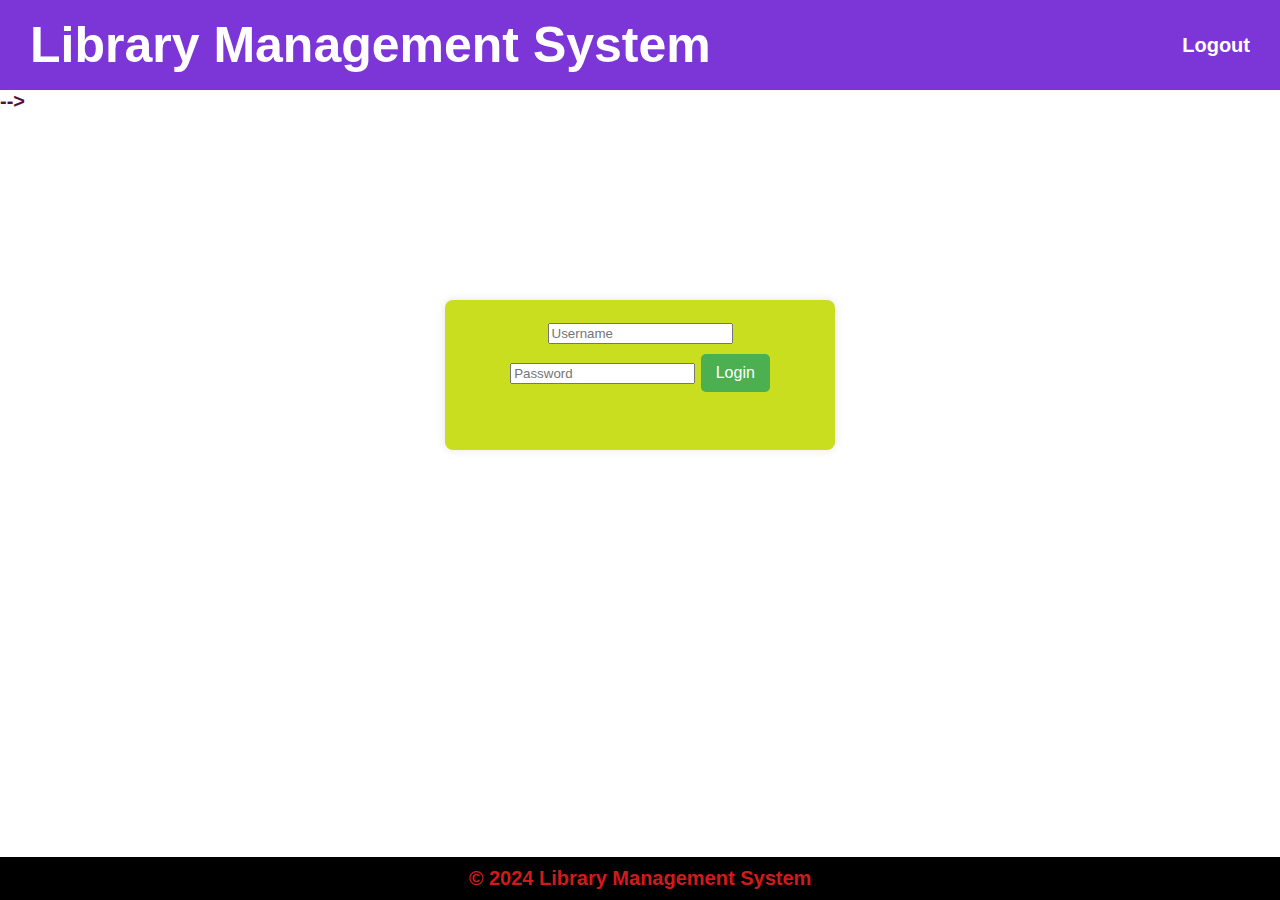
<file: knowledge.html>
<!DOCTYPE html>
<html lang="en">
<head>
    <meta charset="UTF-8">
    <meta name="viewport" content="width=device-width, initial-scale=1.0">
    <title>Library Management System</title>
    <link rel="stylesheet" href="style.css">
</head>
<body>
    <header>
        <div class="logo">Library Management System</div>
        <nav>
            <ul>
                <li><a href="#" onclick="logout()">Logout</a></li>
            </ul>
        </nav>
    </header>

    <!-- Login Page -->
     <center>
        <div id="login-page">
            <form id="loginForm" onsubmit="login(event)">
                <input type="text" placeholder="Username" required>
                <input type="password" placeholder="Password" required>
                <button type="submit" class="responsive-button">Login</button>
            </form>
        </div>
    </center>

    <!-- Book Display Section -->
    <div id="book-display" style="display: none;">
        <h2>Search Books</h2>
        <input type="text" id="searchBar" placeholder="Search for books..." oninput="searchBooks()">
        <div id="books-container"></div>
    </div>

    <!-- <!- Borrowed Books Section --> -->
    <div id="borrowed-books" style="display: none;">
        <h2>Borrowed Books</h2>
        <div id="borrowed-books-list"></div>
        <button class="responsive-button" onclick="displayBookSection()">Back to Book Search</button>
    </div>

    <footer>
        &copy; 2024 Library Management System
    </footer>

    <script src="script.js"></script>
</body> 
</html>
</file>
<file: style.css>
/* General Styles */
body {
    background-image: url('https://img.freepik.com/premium-photo/book-table-with-library-background_865967-29196.jpg');
    font-family: Arial, sans-serif;
    margin: 0;
    padding-top: 0;
    font-size: 20px;
    box-sizing: border-box;
    background-size: cover;
    background-position: center;
    color: #51113d;
    font-weight: 700; 
}

/* Login page styling */
#login-page {
    background-color: #c8de1f;
    border-radius: 8px;
    box-shadow: 0 0 10px rgba(0, 0, 0, 0.1);
    padding: 20px;
    width: 350px;
    height: 110px;
    max-width: 400px;
    text-align: center;
    position: absolute;
    bottom: 450px;
    left: 50%;
    transform: translateX(-50%);
    display: block;
}

header {
    background-color: #7c35d7;
    color: white;
    padding: 10px 0;
    text-align: center;
    display: flex;
    width: 100%;
    height: 70px;
    justify-content: space-between;
    align-items: center;
}

.logo {
    margin-left: 30px;
    font-size: 2.5em;
    font-weight: bold;
}

nav ul {
    list-style-type: none;
    margin: 0;
    padding: 0;
    display: flex;
}

nav ul li {
    margin-right: 20px;
}

nav ul li a {
    color: white;
    text-decoration: none;
    padding: 5px 10px;
    border-radius: 4px;
    transition: background-color 0.3s ease;
}

nav ul li a:hover {
    background-color: #ebd52a;
}

#searchBar {
    padding: 10px;
    margin-right: 10px;
    margin-top: 20px;
    width: 80%;
    font-size: 1em;
}

main {
    padding: 30px;
}

section {
    margin-bottom: 50px;
}

footer {
    background-color: #000000;
    color: rgba(216, 27, 27, 0.974);
    text-align: center;
    padding: 10px 0;
    position: fixed;
    width: 100%;
    bottom: 0;
}

/* Responsive Design */
@media (max-width: 768px) {
    header {
        flex-direction: column;
        text-align: center;
        height: auto;
    }

    nav ul {
        flex-direction: column;
        align-items: center;
    }

    nav ul li {
        margin-bottom: 10px;
    }

    #searchBar {
        width: 80%;
        margin-bottom: 10px;
    }

    footer {
        position: relative;
    }
}

/* Responsive Button Styles */
.responsive-button {
    padding: 10px 15px;
    font-size: 16px;
    cursor: pointer;
    border: none;
    background-color: #4CAF50;
    color: white;
    border-radius: 5px;
    margin-top: 10px;
    transition: background-color 0.3s;
}

.responsive-button:hover {
    background-color: #45a049;
}

.book {
    border: 1px solid #ccc;
    padding: 10px;
    margin: 10px;
    border-radius: 4px;
    width: calc(33.33% - 20px);
    box-sizing: border-box;
    float: left;
}

.book-cover {
    width: 100%;
    height: auto;
    display: block;
    margin-bottom: 10px;
}

.container {
    display: flex;
    justify-content: space-between;
    align-items: center;
    padding: 20px;
}
.container img {
    width: 250px;
    height: 200px;
}
</file>
